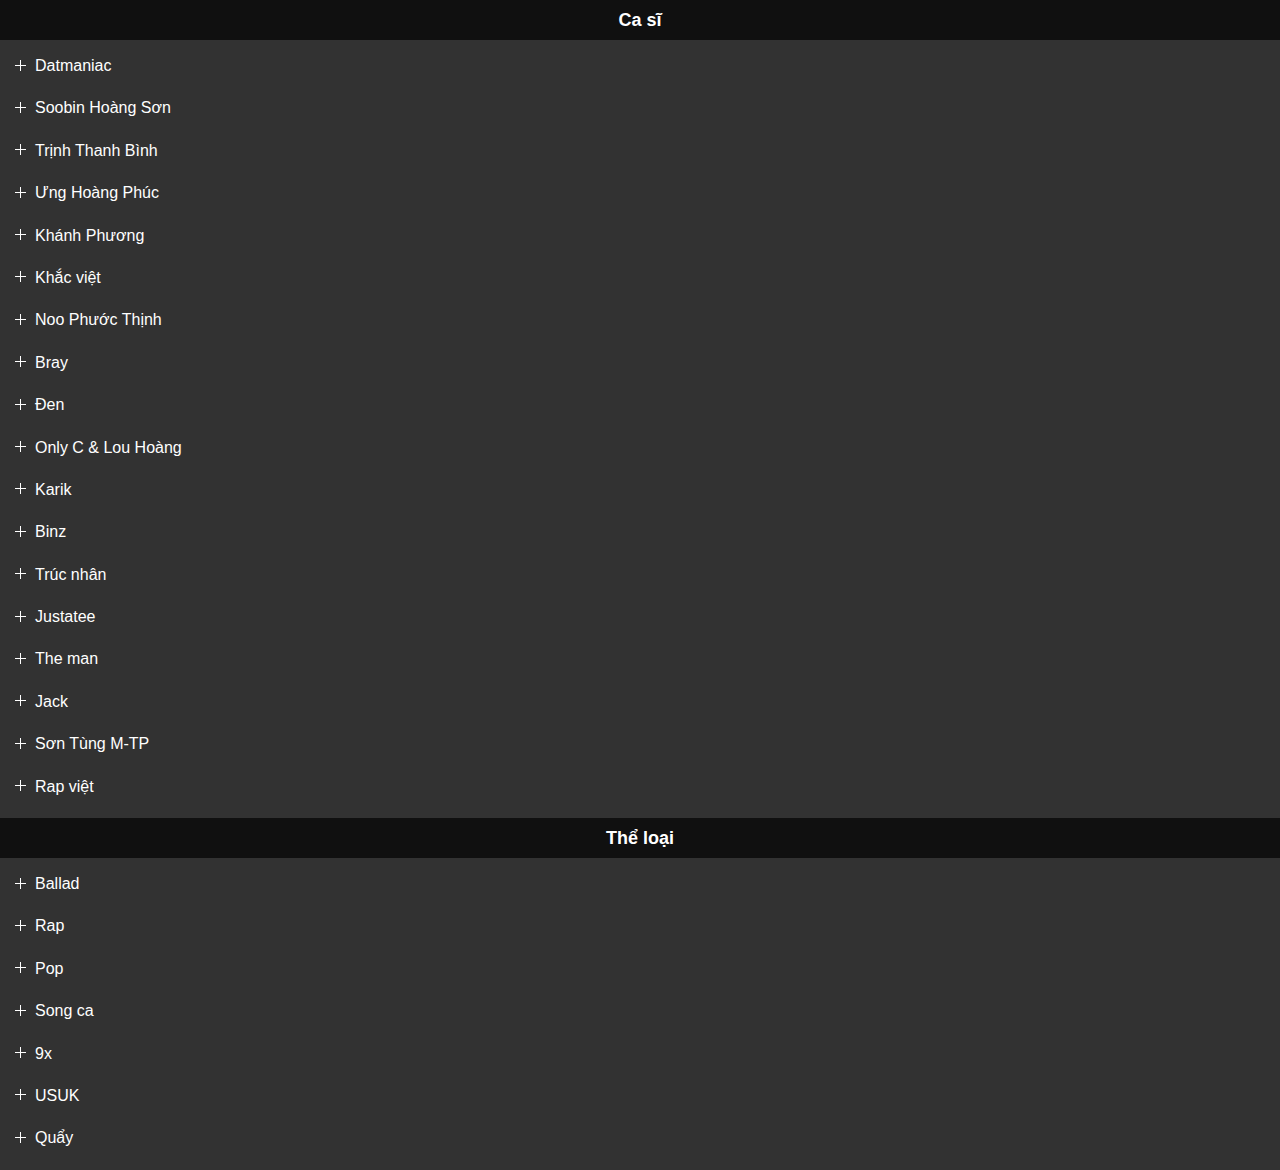
<file: WebKaraoke/index.html>
<!DOCTYPE html>
<html lang="en">
<head>
    <link type="text/css" rel="stylesheet"
        href="style.css"/>
    <script src="https://code.jquery.com/jquery-3.6.0.min.js"
        integrity="sha256-/xUj+3OJU5yExlq6GSYGSHk7tPXikynS7ogEvDej/m4=" crossorigin="anonymous"></script>
    <script src="index.js"
            type="text/javascript"></script>
    <meta charset="UTF-8">
    <meta http-equiv="X-UA-Compatible" content="IE=edge">
    <meta name="viewport" content="width=device-width, initial-scale=1.0">
    <title>Karaoke</title>
</head>
<body>
    <section>
        <h1 class="title">Ca sĩ</h1>

        <!-- Đạt maniac -->
        <div class="region">
            <h2 class="title-region">Datmaniac</h2>
            <ul class="listing">
                <li>
                    <h3>Đến bao giờ</h3>
                    <p class="lyrics">Mưa vào buổi trưa <br>
                    Rơi trên máng xối <br>
                    Thằng bạn tôi hay "giao hàng", gói 100 đưa 50 thối <br>
                    Nắng chói như vàng khối, khi đi về trời càng tối <br>
                    Vô vàn thói đi xe ở thành phố này đều không theo làn lối <br>
                    Bên cái bàn, bữa tối ta thấy mình đang đói<br>
                    Nhưng khi đi ngủ, không bao giờ quên là : mang gối<br>
                    Hàng xóm cứ sang nói những lời quan tâm như gian dối<br>
                    Nó phản đối và nói cuộc đời này là" chai nước chỉ toàn khói"<br>
                    Nhưng mày thấy đúng không hả, Chỉ cần xiết vào!<br>
                    Cuộc đời này sẽ đẹp hơn biết bao như nhặt được những cây viết màu<br>
                    Cúp ngay từ tiết đầu thấy nó chạy ngang liếc chào<br>
                    - Anh em chỉ muốn đủ sống chứ không cần thiết dầu.<br>
                    (Bà chủ quán đang chiết - vào can) (bên cạnh từng ít dầu)<br>
                    - Tại sao khuông mặt thằng bạn, như không bao giờ nó biết sầu<br>
                    (Mỗi cách sống - trong từng cuộc đời) (chỉ một sẽ chọn)<br>
                    "Đừng la như tụi con gái, khi thấy tóc mình chẻ ngọn"<br>
                    Yo..<br>
                    <br>
                    [Chorus] Cá Hồi Hoang<br>
                    Đợi chờ đến bao giờ...đến bao giờ hình bóng ấy lu mờ<br>
                    Lại tìm kiếm vô vọng sẽ ra sao có khi nào.....<br>
                    Nhắm mắt lại và ngày mới lại dài hơn<br>
                    Yo....<br>
                    <br>
                    [Verse2]<br>
                    Mọi người từ cuộc sống này bước ra<br>
                    Có người phía sau và đứng trước ta<br>
                    Người chạy thật nhanh người lướt qua<br>
                    Có bao giờ ta thấy trên phố và thướt tha<br>
                    Người khoác giàu sang trên từng nước da<br>
                    Quần áo thơm phức mùi nước hoa<br>
                    Đừng thôi mơ ước (hah)<br>
                    Phút bình yên cuộc sống và ta hát ca<br>
                    Nắng hắt vào ta và cắt vào da bằng một cái lạnh khi sang đông<br>
                    Mang trong người chiếc áo mẹ vừa đan xong<br>
                    Với một ly sữa nóng ngoài ban công<br>
                    Đêm nay ta không muốn về nhà, dọn dẹp tất cả và chỉnh áo<br>
                    Ta vứt vào đời sự lơ là, ta vứt vào nhạc sự tỉnh táo<br>
                    Ta đã (có bao giờ nằm mơ), thờ ơ với cuộc sống ngang dọc tất cả điều bị chi phối<br>
                    Và chỉ nói trong bài nhạc mình đang đọc thay cho miếng ăn mà khi đói<br>
                    Ôi!!!<br>
                    <br>
                    [Chorus]<br>
                    Đợi chờ đến bao giờ...đến bao giờ hình bóng ấy lu mờ<br>
                    Lại tìm kiếm vô vọng sẽ ra sao có khi nào.....<br>
                    Tựa lên quán bên đường<br>
                    Lúc tan tầm.... Cafe đậm<br>
                    Đợi chờ đến bao giờ<br>
                    Đến bao giờ<br>
                    Ta sẽ thôi mong chờ<br>
                    Nhắm mắt lại và ngày mới lại dài hơn<br>
                    <br>
                    [Verse3]<br>
                    (Oh)<br>
                    Nhìn ra không gian được dán băng keo đen<br>
                    Ta là những kẻ mang theo khăn, đeo khoen<br>
                    Là tâm ngôi sao sáng, là ngòi nổ đột ngột<br>
                    Là năm trời hạn hán, mưa không hề đổ một hột.<br>
                    Rồi người lạc lõng, đi tìm một hạt giống<br>
                    Cho cánh hạc phóng qua đồng và giúp bài nhạc sống<br>
                    Người lạc lõng với hạt giống nhưng nhặt rồi ươm lên bậc thềm,<br>
                    Trái Đất này Mặt Trời thương nên rất hiền<br>
                    Ngay hôm sau mọc chồi vươn trên đất mềm<br>
                    Nhưng em ơi khi có em cuộc sống sẽ vui hơn rất nhiều, hơn tất cả những buổi chiều<br>
                    Trên tất cả những chuỗi phiền, quên vất vã ở tuổi mà chỉ để mặc cả với túi tiền<br>
                    Và tới khi chân trời đuổi chạy đi đến cuối miền,<br>
                    Chiếm chiến trường, kiếm tiếng đàn<br>
                    Bình minh vừa hét người phải ta phải kiếm chuyến hàng :<br>
                    Tụi mày đi và tha về cho tao thêm mấy đồng tiền vàng!<br>
                    Để còn trông mối bán ,phân phối sang<br>
                    Đóng cước gói tháng, bán gói than<br>
                    Đối kháng với sói hoang<br>
                    Như tin tức phát sóng lúc tối qua thì đây là nơi tối, sáng với dối gian.<br>
                    Mấy con mèo nhắn mấy lời tới mấy ông chuyên lấy lông mấy con cừu, giết mấy con bò mấy con gà, mấy con cò già<br>
                    Qua mấy con đò, mấy con phà, mấy đứa nó chỉ còn là thức ăn từ khi bước vào trong lò làm<br>
                    Và mấy con mèo ,như là em cho anh biết được thêm con đường này, con đường kia, đường đó<br>
                    Biết được khi trời khuya thường gió<br>
                    Biết được trong khu vườn có những cánh hoa nở dại<br>
                    Đó là khi nhắm mắt chấm sáng còn ở lại..</p>
                </li>
                <li>
                    <h3>Ngày nào</h3>
                    <p class="lyrics">
                        [Verse1]<br>
                        Có khoảnh khắc về đâu đó đã nhớ trong suốt vài năm<br>
                        Ổ gà, nắp cống, chỗ cấm thuốc và mắm ruốc xoài ngâm<br>
                        Tao biết dừng lại là thời gian thấm ướt tài năng<br>
                        Nhưng thôi bây giờ mày có thể cho tao nhắm trước vài trăm (không vậy?)<br>
                        Nổi lòng phải trắng đêm thức, ngày canh<br>
                        Nói thế này : gói thuốc lào bên từng ngụm khói nuốt vào<br>
                        Sau một giây, không còn chứa bất kì cái nhói buốt nào<br>
                        Giúp tao tỉnh táo chờ đến khi mùa Thu ra hoa<br>
                        Khi mà ghi bàn như Subasa, ghi bàn như Rukawa<br>
                        Và tao có một thanh kiếm như là Inuyasha<br>
                        Mua dừa nước, những lần học thua cả lớp<br>
                        Cày game “đua top”, cầm tiền đi mua trả góp.<br>
                        <br>
                        Ngày nào mình cùng ngồi đây và hát mấy câu<br>
                        (Cheers!)<br>
                        <br>
                        [Chorus]<br>
                        Ngày nào lòng lại muốn, lại cồn cào<br>
                        Muốn được rong chơi như trẻ thơ chờ mùa hè tới<br>
                        <br>
                        [Verse2]<br>
                        <br>
                        Ấy thế rồi tôi có đứa cháu đang chạy đi lấy ghế ngồi<br>
                        Thế giới này cho ta say như một người bên chai rượu đế với mồi<br>
                        Có buổi chiều, chỉ là màu nắng vàng thoáng qua<br>
                        Từ phía sau, ở bên trong cửa hàng bán hoa<br>
                        Từ khi nào mình chỉ thích đi hàng quán xa<br>
                        Mà đáng ra nên đi sớm hơn những ngày đầu tháng 3<br>
                        Thằng bạn mình nói :"Tao là những gì ngày ấy mày thấy"<br>
                        Trong văn phòng mình chỉ ước cái bàn đầy giấy này cháy<br>
                        Nhớ ông thầy đó, cô giáo lớp này lấy thầy ấy<br>
                        Mình không thể nào mất những khoảnh khắc ngày ấy.. Vậy đấy !<br>
                        <br>
                        Theo những đứa bạn ngày đó tập Bboy<br>
                        “Thôi, không học thêm toán !”<br>
                        Mang sách tập, vác cặp đi coi<br>
                        Và mơ ước ngày trước đầy tiếng thước gãy<br>
                        Như một tiếng trước đây<br>
                        Như là tiếng nước chảy, tiếng bước nhảy<br>
                        Không thể nào biến mất mãi.<br>
                        <br>
                        [Verse 3]<br>
                        <br>
                        Đưa thành phố này vượt thời gian mặt đường sẽ trải mượt láng<br>
                        Xây bục cao cho anh em ngày nào cũng mãi trượt ván<br>
                        Hàng bán hàng tháng đến cái quán cũng phải được bán<br>
                        Nếu chán..cho cả chục cái giải một tháng<br>
                        Sài Gòn vạch chắn đỏ trắng của những ngõ vắng và nắng hè<br>
                        Nơi lắng nghe những chiếc xe bỏ gắn cả thắng, dè<br>
                        Chúng ta đã có những ngày tháng hát, luyện thanh<br>
                        Đôi khi như việc sáng tác truyện tranh<br>
                        <br>
                        Khi ngày thật nóng và khi đồng lương cũng không<br>
                        Rồi tìm thấy được mình như là tìm xương khủng long<br>
                        Rong chơi vài bữa trà sữa<br>
                        Không muốn về chà rửa nhà cửa<br>
                        Đổi hết tất cả cho bầu trời xanh ngày sao<br>
                        Một tô cơm đầy đồ ăn, một tô canh đầy rau<br>
                        Và tôi nghe nói Mẹ tôi<br>
                        Bà mong muốn treo lên vì sao le lói, lẻ loi<br>
                        Những lời Mẹ nói Mẹ ơi… Ngày nào…<br>
                    </p>
                </li>
                <li>
                    <h3>Mấy con mèo</h3>
                    <p class="lyrics">Như là đã chứng kiến tất cả một đời sống hối hả -nhà tôi gần phố<br>
                    Trong một lần đó, do là may mắn cho tôi tìm được người bạn đồng hành<br>
                    Dù mong manh nhưng cả hai lột tả cùng một tầng số,<br>
                    Đô thị vô vị là mảng bám mà vòm họng tồn đọng<br>
                    Và ta đi xuyên qua nó với một tâm hồn rỗng<br>
                    Đủ để mãn nguyện cho ta xin chào và đặt một niềm tin vào<br>
                    Không thần linh nào muốn ta hoàn hảo bằng cách cho vào đời một cái máy in màu.<br>
                    Thứ duy nhất để ngăn cách con người chính là ngôn ngữ (oh)<br>
                    Binh pháp giao tranh là của Tôn Tử<br>
                    Nơi tôi nằm xuống sẽ làm đường về làng cho cô thôn nữ<br>
                    Nơi tôi nằm xuống sẽ là cây sẽ là giấy và sẽ là một nấm mồ mà tôi chôn chữ.<br>
                    Xác con xin bón cho cái cây phượng sân trường<br>
                    Mang nước, xẻng, cuốc mượn dân thường<br>
                    Sau công việc tay chân, lưng tựa chân tường.<br>
                    Tôi chạm vào thứ cho là dơ bẩn nhất: cứt<br>
                    Thả nó vào đời thì lòng vẫn bứt rứt<br>
                    Người ta đạp lên nó với hình thù của bàn chân, có lúc thì tròn lúc thì vuông<br>
                    Nên ta yêu mái nhà, yêu mấy con mèo, yêu ổ bánh mì luôn!<br>
                    Mấy con mèo tụi nó ngước mắt nhìn mỗi khi mà nghe thấy trong phòng khua chén dĩa<br>
                    Mai tao bán lời này đi với cái giá nào bây giờ khi mà giàn phát nhạc của người mua kén đĩa?<br>
                    Trong cuộc đời này,con chỉ là đứa chưa từng nghe lời thầy<br>
                    Cuộc đời này con là đứa sau cùng của một đống đổ nát, từ chỗ này sang chỗ khác<br>
                    Là niềm đau người ta đang phổ nhạc<br>
                    Và là niềm tin tận sâu trong lũ bạn<br>
                    Thương miền Trung, mong lũ cạn<br>
                    Thương vùng quê tôi năm nào phủ đạn<br>
                    Có những cái đẹp cho dù bán ta ko thể nào mua được hết đó sẽ là mù quáng.<br>
                    Không ai là chủ, không bị sở hữu đó chính là hoa<br>
                    Hoa và ta luôn chung một bản hoà ca<br>
                    Hoa đã có từ lâu trên cung đàn, phím, bút<br>
                    Hoa vươn nhánh ra trong công trình kiến trúc<br>
                    Khối kim tự tháp nằm trên một hình cầu<br>
                    Trong khối hình cầu có chứa đựng những chiều sâu<br>
                    Không nơi nương náu nên gửi cho đại dương giấu<br>
                    Tránh xa nơi đất liền tanh tươi, vươn máu<br>
                    Để khi mắt gần mờ, tai dần kém<br>
                    Không thể ghi bàn chỉ trong 1 lần ném.<br>
                    Dòng thời gian nào giúp cho tôi về được với tụi nhỏ<br>
                    Nơi chúng nó vui đùa bên bụi cỏ<br>
                    Quá nhiều địa điểm đã được phóng tên lửa<br>
                    Sao ông không về nhà? Con mèo ngóng bên cửa<br>
                    Còn đường cống, còn cả đống nên sửa<br>
                    Sao ông không về nhà trước khi nhanh chóng quên nữa<br>
                    (Oh)<br>
                    Nhìn ra không gian được dán băng keo đen<br>
                    Ta là những kẻ mang theo khăn, đeo khoen<br>
                    Là tâm ngôi sao sáng, là ngòi nổ đột ngột<br>
                    Là năm trời hạn hán, mưa không hề đổ một hột.<br>
                    Rồi người lạc lõng, đi tìm một hạt giống<br>
                    Cho cánh hạc phóng qua đồng và giúp bài nhạc sống<br>
                    Người lạc lõng với hạt giống nhưng nhặt rồi ươm lên bậc thềm,<br>
                    Trái Đất này Mặt Trời thương nên rất hiền<br>
                    Ngay hôm sau mọc chồi vươn trên đất mềm<br>
                    Nhưng em ơi khi có em cuộc sống sẽ vui hơn rất nhiều, hơn tất cả những buổi chiều<br>
                    Trên tất cả những chuỗi phiền, quên vất vã ở tuổi mà chỉ để mặc cả với túi tiền<br>
                    Và tới khi chân trời đuổi chạy đi đến cuối miền,<br>
                    Chiếm chiến trường, kiếm tiếng đàn<br>
                    Bình minh vừa hét người phải ta phải kiếm chuyến hàng:<br>
                    _Tụi mày đi và tha về cho tao thêm mấy đồng tiền vàng!<br>
                    Để còn trông mối bán, phân phối sang<br>
                    Đóng cước gói tháng, bán gói than<br>
                    Đối kháng với sói hoang<br>
                    Như tin tức tức phát sóng lúc tối qua thì đây là nơi tối, sáng với dối gian.<br>
                    Mấy con mèo nhắn mấy lời tới mấy ông chuyên lấy lông mấy con cừu, giết mấy con bò mấy con gà, mấy con cò già<br>
                    Qua mấy con đò, mấy con phà, mấy đứa nó chỉ còn là thức ăn từ khi bước vào trong lò làm<br>
                    Và mấy con mèo, như là em / cho anh biết được thêm / con đường này, con đường kia, đường đó<br>
                    Biết được khi trời khuya thường gió<br>
                    Biết được trong khu vườn có những cánh hoa nở dại<br>
                    Đó là khi nhắm mắt chấm sáng còn ở lại<br>
                    Như là cái cách thầy vẫn dạy mặc dù ngày đầu con đi sai lớp<br>
                    Như cái cách StanLee đã lấy đi đôi mắt từ con người trên cơ thể này của Cyclop.<br>
                    Tro cốt con xin được nén thành viên phấn<br>
                    Dùng màu trắng đó để vẽ nên thiên thần<br>
                    Sau cuối ngày về ôm lấy mình trong gương<br>
                    Đó là người gần nhất ta trông thấy mà không thương.<br>
                    Đất bám như chất xám, được khai thác cho bài nhạc hay và hiệu quả<br>
                    Tình cờ ta như không bao giờ vay mà chịu trả,<br>
                    Ta được dạy để biết đây là điệu nhảy mà khi còn bé con đã giết côn trùng<br>
                    Những bài học sắc máu mà con chỉ biết tôn sùng.<br>
                    Ngoài đường đổ dồn những á́nh nhìn<br>
                    Vài người sợ người ta sẽ đánh mình<br>
                    Xin mặt trời mang cực tím lên cực điểm<br>
                    Con chấp nhận mất mát cho bài học thực tiễn,<br>
                    Và mẹ ơi con người không xấu xa<br>
                    Họ phải quan tâm những điều để giấu ta<br>
                    Họ phải săn, nuôi, giết thịt rồi nấu ra<br>
                    Họ chỉ đơn giản như con và Joka</p>
                </li>
            </ul>
        </div>

        <!-- Soobin -->
        <div class="region">
            <h2 class="title-region">Soobin Hoàng Sơn</h2>
            <ul class="listing">
                <li>
                    <h3>Ngày mai em đi</h3>
                    <p class="lyrics"></p>
                </li>
                <li>
                    <h3>Phía sau một cô gái</h3>
                    <p class="lyrics"></p>
                </li>
                <li>
                    <h3>Anh đã quen với cô đơn</h3>
                    <p class="lyrics"></p>
                </li>
                <li>
                    <h3>Xin đừng lặng im</h3>
                    <p class="lyrics"></p>
                </li>
                <li>
                    <h3>Và thế là hết</h3>
                    <p class="lyrics"></p>
                </li>
                <li>
                    <h3>Đi để trở về</h3>
                    <p class="lyrics"></p>
                </li>
            </ul>
        </div>

        <!-- Trịnh Thanh Bình -->
        <div class="region">
            <h2 class="title-region">Trịnh Thanh Bình</h2>
            <ul class="listing">
                <li>
                    <h3>Khác biệt to lớn</h3>
                    <p class="lyrics"></p>
                </li>
                <li>
                    <h3>Người ấy</h3>
                    <p class="lyrics"></p>
                </li>
                <li>
                    <h3>Đã biết sẽ có ngày hôm qua</h3>
                    <p class="lyrics"></p>
                </li>
                <li>
                    <h3>Vỡ tan</h3>
                    <p class="lyrics"></p>
                </li>
                <li>
                    <h3>Tâm sự tuổi 30</h3>
                    <p class="lyrics"></p>
                </li>
            </ul>
        </div>

        <!-- Ưng Hoàng Phúc -->
        <div class="region">
            <h2 class="title-region">Ưng Hoàng Phúc</h2>
            <ul class="listing">
                <li>
                    <h3>Thà một lần đau ++</h3>
                    <p class="lyrics"></p>
                </li>
                <li>
                    <h3>Đến sau ++</h3>
                    <p class="lyrics"></p>
                </li>
                <li>
                    <h3>Vì một người ra đi</h3>
                    <p class="lyrics"></p>
                </li>
                <li>
                    <h3>Buồn</h3>
                    <p class="lyrics"></p>
                </li>
                <li>
                    <h3>Tôi đi tìm tôi</h3>
                    <p class="lyrics"></p>
                </li>
                <li>
                    <h3>Tại sao</h3>
                    <p class="lyrics"></p>
                </li>
                <li>
                    <h3>Anh chỉ biết câm nín nghe tiếng em khóc</h3>
                    <p class="lyrics"></p>
                </li>
                <li>
                    <h3>Thà rằng như thế</h3>
                    <p class="lyrics"></p>
                </li>
                <li>
                    <h3>Người ta nói</h3>
                    <p class="lyrics"></p>
                </li>
                <li>
                    <h3>Cắn rứt</h3>
                    <p class="lyrics"></p>
                </li>
                <li>
                    <h3>Vầng trăng cô đơn</h3>
                    <p class="lyrics"></p>
                </li>
                <li>
                    <h3>Đến sau</h3>
                    <p class="lyrics"></p>
                </li>
                <li>
                    <h3>Tôi không tin</h3>
                    <p class="lyrics"></p>
                </li>
                <li>
                    <h3>Vì sao trong lòng tôi</h3>
                    <p class="lyrics"></p>
                </li>
                <li>
                    <h3>Không cần phải hứa đâu em</h3>
                    <p class="lyrics"></p>
                </li>
                <li>
                    <h3>Hứa thật nhiều thất hứa thì cũng thật nhiều</h3>
                    <p class="lyrics"></p>
                </li>
                <li>
                    <h3>Anh không muốn bát công với em</h3>
                    <p class="lyrics"></p>
                </li>
                <li>
                    <h3>Tôi đâu muốn khóc</h3>
                    <p class="lyrics"></p>
                </li>
            </ul>
        </div>
        
        <!-- Khánh Phương  -->
        <div class="region">
            <h2 class="title-region">Khánh Phương</h2>
            <ul class="listing">
                <li>
                    <h3>Chiếc khăn gió ấm</h3>
                    <p class="lyrics"></p>
                </li>
                <li>
                    <h3>Mưa thuỷ tinh</h3>
                    <p class="lyrics"></p>
                </li>
                <li>
                    <h3>Xin lỗi em yêu</h3>
                    <p class="lyrics"></p>
                </li>
                <li>
                    <h3>Tựa vào vai anh</h3>
                    <p class="lyrics"></p>
                </li>
                <li>
                    <h3>Hình bóng của mây</h3>
                    <p class="lyrics"></p>
                </li>
                <li>
                    <h3>Từ biệt nhau đi</h3>
                    <p class="lyrics"></p>
                </li>
            </ul>
        </div>
        
        <!-- Khắc việt -->
        <div class="region">
            <h2 class="title-region">Khắc việt</h2>
            <ul class="listing">
                <li>
                    <h3>Như vậy nhé</h3>
                    <p class="lyrics"></p>
                </li>
                <li>
                    <h3>Chạy về nơi phía anh</h3>
                    <p class="lyrics"></p>
                </li>
                <li>
                    <h3>Suy nghĩ trong anh</h3>
                    <p class="lyrics"></p>
                </li>
                <li>
                    <h3>Chỉ anh hiểu em</h3>
                    <p class="lyrics"></p>
                </li>
                <li>
                    <h3>Yêu lại từ đầu</h3>
                    <p class="lyrics"></p>
                </li>

            </ul>
        </div>

        <!-- Noo Phước Thịnh -->
        <div class="region">
            <h2 class="title-region">Noo Phước Thịnh</h2>
            <ul class="listing">
                <li>
                    <h3>Chờ ngày mưa tan</h3>
                    <p class="lyrics"></p>
                </li>
                <li>
                    <h3>Gạt đi nước mắt</h3>
                    <p class="lyrics"></p>
                </li>
                <li>
                    <h3>Mãi mãi bên nhau</h3>
                    <p class="lyrics"></p>
                </li>
                <li>
                    <h3>Mất em</h3>
                    <p class="lyrics"></p>
                </li>
                <li>
                    <h3>Stand by me</h3>
                    <p class="lyrics"></p>
                </li>
                <li>
                    <h3>Thương em là điều anh không thể người</h3>
                    <p class="lyrics"></p>
                </li>
                <li>
                    <h3>Những kẻ mộng mơ</h3>
                    <p class="lyrics"></p>
                </li>
            </ul>
        </div>
        
        <!-- Bray -->
        <div class="region">
            <h2 class="title-region">Bray</h2>
            <ul class="listing">
                <li>
                    <h3>Exs hate me</h3>
                    <p class="lyrics"></p>
                </li>
                <li>
                    <h3>Do for love</h3>
                    <p class="lyrics"></p>
                </li>
                <li>
                    <h3>Xin đừng nhấc máy</h3>
                    <p class="lyrics"></p>
                </li>
                <li>
                    <h3>Phép màu</h3>
                    <p class="lyrics"></p>
                </li>
                <li>
                    <h3>Xin đừng đổ lỗi cho bọn trẻ</h3>
                    <p class="lyrics"></p>
                </li>
                <li>
                    <h3>Cao ốc 20</h3>
                    <p class="lyrics"></p>
                </li>
                <li>
                    <h3>Con gái rượu</h3>
                    <p class="lyrics"></p>
                </li>
                <li>
                    <h3>Ba da bum</h3>
                    <p class="lyrics"></p>
                </li>
                <li>
                    <h3>Hoàn hảo</h3>
                    <p class="lyrics"></p>
                </li>
                <li>
                    <h3>Thương nhiều hơn nói</h3>
                    <p class="lyrics"></p>
                </li>
                <li>
                    <h3>Cao ốc 20</h3>
                    <p class="lyrics"></p>
                </li>
                <li>
                    <h3>Xin</h3>
                    <p class="lyrics"></p>
                </li>
                <li>
                    <h3>Thất đức</h3>
                    <p class="lyrics"></p>
                </li>
            </ul>
        </div>
        
        <!-- Đen -->
        <div class="region">
            <h2 class="title-region">Đen</h2>
            <ul class="listing">
                <li>
                    <h3>Mười năm</h3>
                    <p class="lyrics"></p>
                </li>
                <li>
                    <h3>Ta cứ đi cùng nhau</h3>
                    <p class="lyrics"></p>
                </li>
                <li>
                    <h3>Đưa nhau đi trốn</h3>
                    <p class="lyrics"></p>
                </li>
                <li>
                    <h3>Cô gái bàn bên</h3>
                    <p class="lyrics"></p>
                </li>
                <li>
                    <h3>Đi theo bóng mặt trời</h3>
                    <p class="lyrics"></p>
                </li>
                <li>
                    <h3>Đi về nhà</h3>
                    <p class="lyrics"></p>
                </li>
            </ul>
        </div>

        <!-- Only C & Lou Hoàng -->
        <div class="region">
            <h2 class="title-region">Only C & Lou Hoàng</h2>
            <ul class="listing">
                <li>
                    <h3>Đếm ngày xa em</h3>
                    <p class="lyrics"></p>
                </li>
                <li>
                    <h3>Giá như anh lặng im</h3>
                    <p class="lyrics"></p>
                </li>
                <li>
                    <h3>Mình là gì của nhau</h3>
                    <p class="lyrics"></p>
                </li>
                <li>
                    <h3>Yêu là tha thu</h3>
                    <p class="lyrics"></p>
                </li>
                <li>
                    <h3>Yêu đi đừng sợ</h3>
                    <p class="lyrics"></p>
                </li>
                <li>
                    <h3>Yêu đơn phương</h3>
                    <p class="lyrics"></p>
                </li>
                <li>
                    <h3>Cảm giác lúc ấy sẽ ra sao</h3>
                    <p class="lyrics"></p>
                </li>
                <li>
                    <h3>Là bạn không thể yêu</h3>
                    <p class="lyrics"></p>
                </li>
            </ul>
        </div>

        <!-- Karik -->
        <div class="region">
            <h2 class="title-region">Karik</h2>
            <ul class="listing">
                <li>
                    <h3>Khu tao sống</h3>
                    <p class="lyrics"></p>
                </li>
                <li>
                    <h3>Hai thế giới</h3>
                    <p class="lyrics"></p>
                </li>
                <li>
                    <h3>Anh không đòi quà</h3>
                    <p class="lyrics"></p>
                </li>
                <li>
                    <h3>Từng là tất cả</h3>
                    <p class="lyrics"></p>
                </li>
                <li>
                    <h3>Yêu em quá đi</h3>
                    <p class="lyrics"></p>
                </li>
                <li>
                    <h3>Người lạ ơi</h3>
                    <p class="lyrics"></p>
                </li>
                <li>
                    <h3>Thương</h3>
                    <p class="lyrics"></p>
                </li>
                <li>
                    <h3>Cạn cả nước mắt</h3>
                    <p class="lyrics"></p>
                </li>
                <li>
                    <h3>Yêu đơn phương</h3>
                    <p class="lyrics"></p>
                </li>
                <li>
                    <h3>Anh là của em</h3>
                    <p class="lyrics"></p>
                </li>
            </ul>
        </div>

        <!-- Binz -->
        <div class="region">
            <h2 class="title-region">Binz</h2>
            <ul class="listing">
                <li>
                    <h3>Như ngày đó</h3>
                    <p class="lyrics"></p>
                </li>
                <li>
                    <h3>Rời xa</h3>
                    <p class="lyrics"></p>
                </li>
                <li>
                    <h3>Tình nhân ơi</h3>
                    <p class="lyrics"></p>
                </li>
                <li>
                    <h3>Nguyên team đi vào hết</h3>
                    <p class="lyrics"></p>
                </li>
                <li>
                    <h3>Gene</h3>
                    <p class="lyrics"></p>
                </li>
                <li>
                    <h3>Cho mình em</h3>
                    <p class="lyrics"></p>
                </li>
                <li>
                    <h3>OK</h3>
                    <p class="lyrics"></p>
                </li>
                <li>
                    <h3>They said</h3>
                    <p class="lyrics"></p>
                </li>
                <li>
                    <h3>Buâng khuâng</h3>
                    <p class="lyrics"></p>
                </li>
                <li>
                    <h3>Cơn mưa cuối</h3>
                    <p class="lyrics"></p>
                </li>
                <li>
                    <h3>Crying over you</h3>
                    <p class="lyrics"></p>
                </li>
            </ul>
        </div>

        <!-- Trúc nhân -->
        <div class="region">
            <h2 class="title-region">Trúc nhân</h2>
            <ul class="listing">
                <li>
                    <h3>Có không giữ mất đừng tìm</h3>
                    <p class="lyrics"></p>
                </li>
                <li>
                    <h3>Sáng mắt chưa</h3>
                    <p class="lyrics"></p>
                </li>
                <li>
                    <h3>Lớn rồi còn khóc nhè</h3>
                    <p class="lyrics"></p>
                </li>
                <li>
                    <h3>Bốn chữ lắm</h3>
                    <p class="lyrics"></p>
                </li>
            </ul>
        </div>

        <!-- Justatee -->
        <div class="region">
            <h2 class="title-region">Justatee</h2>
            <ul class="listing">
                <li>
                    <h3>Đã lỡ yêu em nhiều</h3>
                    <p class="lyrics"></p>
                </li>
                <li>
                    <h3>Thằng điên</h3>
                    <p class="lyrics"></p>
                </li>
                <li>
                    <h3>2AM</h3>
                    <p class="lyrics"></p>
                </li>
                <li>
                    <h3>Cơn mưa cuối</h3>
                    <p class="lyrics"></p>
                </li>
                <li>
                    <h3>Crying over you</h3>
                    <p class="lyrics"></p>
                </li>
                <li>
                    <h3>Bâng khuâng</h3>
                    <p class="lyrics"></p>
                </li>
                <li>
                    <h3>Yêu 5</h3>
                    <p class="lyrics"></p>
                </li>
                <li>
                    <h3>Yêu 4</h3>
                    <p class="lyrics"></p>
                </li>
                <li>
                    <h3>She neva knows</h3>
                    <p class="lyrics"></p>
                </li>
                <li>
                    <h3>Imma heart breaker</h3>
                    <p class="lyrics"></p>
                </li>
            </ul>
        </div>

        <!-- The man -->
        <div class="region">
            <h2 class="title-region">The man</h2>
            <ul class="listing">
                <li>
                    <h3>Nếu là anh</h3>
                    <p class="lyrics"></p>
                </li>
                <li>
                    <h3>Chia tay không lý do</h3>
                    <p class="lyrics"></p>
                </li>
                <li>
                    <h3>Gọi tên em trong đêm</h3>
                    <p class="lyrics"></p>
                </li>
                <li>
                    <h3>Ngọt ngào và đắng cay</h3>
                    <p class="lyrics"></p>
                </li>
                <li>
                    <h3>Hiện tại và quá khứ</h3>
                    <p class="lyrics"></p>
                </li>
                <li>
                    <h3>Chờ em trong đêm</h3>
                    <p class="lyrics"></p>
                </li>
                <li>
                    <h3>Chính là anh</h3>
                    <p class="lyrics"></p>
                </li>
                <li>
                    <h3>Anh nhớ mùa đông ấy</h3>
                    <p class="lyrics"></p>
                </li>
                <li>
                    <h3>Hãy để anh yêu em lần nữa</h3>
                    <p class="lyrics"></p>
                </li>
            </ul>
        </div>

        <!-- JACK -->
        <div class="region">
            <h2 class="title-region">Jack</h2>
            <ul class="listing">
                <li>
                    <h3>Bạc phận</h3>
                    <p class="lyrics"></p>
                </li>
                <li>
                    <h3>Sóng gió</h3>
                    <p class="lyrics"></p>
                </li>
                <li>
                    <h3>Về bên anh</h3>
                    <p class="lyrics"></p>
                </li>
                <li>
                    <h3>Hoa hải đường</h3>
                    <p class="lyrics"></p>
                </li>
                <li>
                    <h3>Sao em vô tình</h3>
                    <p class="lyrics"></p>
                </li>
                <li>
                    <h3>Đom đóm</h3>
                    <p class="lyrics"></p>
                </li>
            </ul>
        </div>

        <!-- Sơn Tùng M-TP -->
        <div class="region">
            <h2 class="title-region">Sơn Tùng M-TP</h2>
            <ul class="listing">
                <li>
                    <h3>Chúng ta của hiện tại</h3>
                    <p class="lyrics"></p>
                </li>
                <li>
                    <h3>Muộn rồi mà sao còn</h3>
                    <p class="lyrics"></p>
                </li>
                <li>
                    <h3>Hãy trao cho anh</h3>
                    <p class="lyrics"></p>
                </li>
                <li>
                    <h3>Nơi này có anh</h3>
                    <p class="lyrics"></p>
                </li>
                <li>
                    <h3>Buông đôi tay nhau ra</h3>
                    <p class="lyrics"></p>
                </li>
                <li>
                    <h3>Chúng ta không thuộc về nhau</h3>
                    <p class="lyrics"></p>
                </li>
                <li>
                    <h3>Lạc trôi</h3>
                    <p class="lyrics"></p>
                </li>
                <li>
                    <h3>Nắng ấm xa dần</h3>
                    <p class="lyrics"></p>
                </li>
                <li>
                    <h3>Chắc ai đó sẽ về</h3>
                    <p class="lyrics"></p>
                </li>
                <li>
                    <h3>Remember me</h3>
                    <p class="lyrics"></p>
                </li>
                <li>
                    <h3>Âm thầm bên em</h3>
                    <p class="lyrics"></p>
                </li>
                <li>
                    <h3>Không phải dạng vừa đâu</h3>
                    <p class="lyrics"></p>
                </li>
                <li>
                    <h3>Em của ngày hôm qua</h3>
                    <p class="lyrics"></p>
                </li>
                <li>
                    <h3>Nắng ấm xa dần</h3>
                    <p class="lyrics"></p>
                </li>
                <li>
                    <h3>Cơn mưa ngang qua</h3>
                    <p class="lyrics"></p>
                </li>
                <li>
                    <h3>Khuôn mặt đáng thương</h3>
                    <p class="lyrics"></p>
                </li>
                <li>
                    <h3>Thái Bình mồ hôi rơi</h3>
                    <p class="lyrics"></p>
                </li>
            </ul>
        </div>

        <!-- Rap việt -->
        <div class="region">
            <h2 class="title-region">Rap việt</h2>
            <ul class="listing">
                <li>
                    <h3>Cảm nhận</h3>
                    <p class="lyrics"></p>
                </li>
                <li>
                    <h3>Ngọn nến trước gió</h3>
                    <p class="lyrics"></p>
                </li>
                <li>
                    <h3>101520</h3>
                    <p class="lyrics"></p>
                </li>
                <li>
                    <h3>Nghe nói</h3>
                    <p class="lyrics"></p>
                </li>
                <li>
                    <h3>Vì em so đẹp</h3>
                    <p class="lyrics"></p>
                </li>
                <li>
                    <h3>Đôi mắt</h3>
                    <p class="lyrics"></p>
                </li>
                <li>
                    <h3>Va vào giai điệu này</h3>
                    <p class="lyrics"></p>
                </li>
            </ul>
        </div>
        
    </section>
    
    <section>
        <h1 class="title">Thể loại</h1>

        <!-- Ballad -->
        <div class="region">
            <h2 class="title-region">Ballad</h2>
            <ul class="listing">
                <li>
                    <h3>Bao tiền một mớ bình yên</h3>
                    <p class="lyrics"></p>
                </li>
                <li>
                    <h3>Tận cùng nỗi nhớ</h3>
                    <p class="lyrics"></p>
                </li>
                <li>
                    <h3>Tình đơn phương</h3>
                    <p class="lyrics"></p>
                </li>
                <li>
                    <h3>Mưa trên cuộc tình</h3>
                    <p class="lyrics"></p>
                </li>
                <li>
                    <h3>Chiều nay không có mưa bay</h3>
                    <p class="lyrics"></p>
                </li>
                <li>
                    <h3>Bông hoa đẹp nhất</h3>
                    <p class="lyrics"></p>
                </li>
                <li>
                    <h3>Nàng thơ</h3>
                    <p class="lyrics"></p>
                </li>
                <li>
                    <h3>Cũng đành thôi</h3>
                    <p class="lyrics"></p>
                </li>
                <li>
                    <h3>Đàn chim di cư</h3>
                    <p class="lyrics"></p>
                </li>
                <li>
                    <h3>Tháng 4 là lời nói dối của anh</h3>
                    <p class="lyrics"></p>
                </li>
                <li>
                    <h3>Dòng thời gian</h3>
                    <p class="lyrics"></p>
                </li>
                <li>
                    <h3>Chiều hôm ấy</h3>
                    <p class="lyrics"></p>
                </li>
                <li>
                    <h3>Chạm đáy nỗi đau</h3>
                    <p class="lyrics"></p>
                </li>
                <li>
                    <h3>Yêu như ngày yêu cuối</h3>
                    <p class="lyrics"></p>
                </li>
                <li>
                    <h3>Tan biến</h3>
                    <p class="lyrics"></p>
                </li>
                <li>
                    <h3>Đừng quên tên anh</h3>
                    <p class="lyrics"></p>
                </li>
                <li>
                    <h3>Ánh sao và bầu trời</h3>
                    <p class="lyrics"></p>
                </li>
                <li>
                    <h3>Yêu đơn phương là gì</h3>
                    <p class="lyrics"></p>
                </li>
                <li>
                    <h3>Ba kể con nghe</h3>
                    <p class="lyrics"></p>
                </li>
                <li>
                    <h3>Kẻ điên tin vào tình yêu</h3>
                    <p class="lyrics"></p>
                </li>
                <li>
                    <h3>Từ đâu mà ra</h3>
                    <p class="lyrics"></p>
                </li>
                <li>
                    <h3>Từ em mà ra</h3>
                    <p class="lyrics"></p>
                </li>
                <li>
                    <h3>Lời nói điêu trên đầu môi</h3>
                    <p class="lyrics"></p>
                </li>
                <li>
                    <h3>Mình xa mình yêu</h3>
                    <p class="lyrics"></p>
                </li>
            </ul>
        </div>

        <!-- Rap -->
        <div class="region">
            <h2 class="title-region">Rap</h2>
            <ul class="listing">
                <li>
                    <h3>Ai chờ ai</h3>
                    <p class="lyrics"></p>
                </li>
                <li>
                    <h3>3107</h3>
                    <p class="lyrics"></p>
                </li>
                <li>
                    <h3>Lớp 13</h3>
                    <p class="lyrics">
                        Cảm thấy Bước vào lớp mười ba, này tao nhận đc nhiều lời phán xét<br>
                        Cả kỳ trước tao mất thời gian, đi ra khỏi trường và ngồi quán nét<br>
                        Mảng ký ức tệ nhất đời tao, ngồi trong cái giảng đường chưa đầy 8 mét<br>
                        Tao phải dành 4 năm nữa để mà gắn kết, với những cái món ăn những kẻ mà đáng ghét? (và TAGE!!!)<br>
                        <br>
                        Nhỏ thuốc mắt và quên gấp chăn, xỏ đôi tất cho nó êm gót chân<br>
                        Bỏ heo đất như mới lên lớp 5 mở tủ sắt lấy đôi air force one<br>
                        Chạy đường tắt trên con xe tróc sơn vở bài tập toàn là trang giấy trắng vì tao chỉ quan tâm mấy cái con váy ngắn, và tao<br>
                        tia thêm cả mấy em tóc xoăn (đấy là cách tao đi học,boy)<br>
                        Và tao mong một ngày tao trở thành dân cầm mic<br>
                        Chưa bao giờ có nhu cầu đến lớp ngồi tính đạo hàm với cả căn bậc hai<br>
                        Quên cả bút và thay vì làm bài tập, tao lại hàng ngày bật mấy cái kênh youtube<br>
                        Của Dre và Snoop để mà tăng lượt like,giờ chưa phải lúc để mày unsubscribe<br>
                        Ey lil bitch! Khi mày có truyền hình cáp mà xem phim<br>
                        Khi mày về nhà mà nằm điều hòa cả buổi chiều ngồi rap và phê bin<br>
                        Ra đường hóng mát bằng con xe dream<br>
                        Thì tao phải ngồi trong tiết nghe giảng, chờ cô viết lên bảng về<br>
                        (viết lên bảng) Triết học mác và lê nin<br>
                        Với-cái-đầu-toàn-vần thì tao vô cảm (yo) vào cái lúc cô giảng (ey)<br>
                        Mấy cái bài nâng cao đối với tao đơn giản (hơn) kiến thức cơ bản (ey)<br>
                        Những ngày ôn,thi mà chán chết, tao mở cửa lớp học mà đi ra<br>
                        Chọc bi a, mà đi vào quán nét, tao đi đá pes,hoặc là fifa<br>
                        Tao với cả một đám nhóc nhà quê cùng đi ăn phở rồi đá cốc cà phê<br>
                        Tắt đi cái nhạc Kpop mà nghe th rapper da trắng với mái tóc vàng hoe (Marshall bitch!)<br>
                        Cất bước nghênh ngang dáng điệu và tao đốt thuốc trên ban giám hiệu<br>
                        Từ khi tao bước vào lớp (lớp mấy?) từ khi tao bước vào lớp (13 này EY)<br>
                        Đùa thế thooiii, (wait) tao yêu cô giáo tao nhất này (hah?)<br>
                        Mấy con số hoa mắt khiến cho tao yêu môn toán cao cấp này (ah?)<br>
                        Làm vài cốc cà phê trong căng tin trường đẹp như quán starbucks này (hah?)<br>
                        Đây là lúc mà tao(the fuck) Đây là lúc mà tao (the fuck you lookin at)<br>
                        Tìm đồ dùng học tập, (what) bày bán qua Tiki<br>
                        Lấy cái bút chì kim ,không phẩy không tám lăm mili<br>
                        Đồng hồ xích bạc, hoodie vàng baggy jeans<br>
                        Đánh răng , rửa mặt ăn sáng xong đi thi (mấy cái thằng này)<br>
                        <br>
                        Trong phòng thi có đủ loại thành phần tốt đẹp cho đến xấu nhất<br>
                        Thằng ăn mặc chất như là giám đốc công ty<br>
                        Có con ngồi kẻ lông mi mà tô phấn mắt, thằng ngủ quên mất mà lại không đi<br>
                        Để thằng homie ngồi cáu gắt, có thằng đầu đất,cả buổi chỉ ngồi đấu mắt với cả giám thị trông thi<br>
                        Thằng khoanh đáp án theo hàng dọc ngủ chảy nước dãi ra bàn học<br>
                        Chưa tự mình hái ra vàng ngọc đã mang phong thái của hoàng tộc<br>
                        Là ai thì cứ đoán mà xem,kể cả hôm trước đấy mày thức trắng cả đêm<br>
                        Mắt dán vào game chơi đến sáng cho nên ngồi thi chỉ ghi ngày tháng họ tên<br>
                        Thế thì học gì nữa, mày làm rapper mà kiếm sống<br>
                        Rap đến khàn cổ mà đêm ngủ, mơ về tiếng trống<br>
                        Quyết không từ bỏ mà ey,nếu đã không cố gắng rồi thì thôi<br>
                        Đam mê từ nhỏ thì tao phải như cái thằng da trắng ở Detroit (Detroit)<br>
                        Giờ này mày ngồi tiếp tục làm bài, hoặc là ra ban công chia đôi bao thăng long<br>
                        Vài ba con chữ xếp thành 1 hàng dài, cộng trừ nhân chia làm cho tao tăng xông<br>
                        Mà học lại đâu chỉ có một mình mày, yên tâm, mày được học cùng tao sang năm<br>
                        Tao ghét học và đéo cần trình bày, đây là thứ duy nhất làm cho tao quan tâm<br>
                        <br>
                        Bước vào lớp 13, có nhiều lời phán xét<br>
                        Và cả kì trc tao mất thời gian, trốn học ngồi quán net<br>
                        Và cái mảng kí ức tệ nhất đời tao, ngồi trong cái giảng đường chưa đầy 8 mét<br>
                        Mấy cái thằng mọt sách những kẻ mà đáng ghét tao phải dành 4 năm nữa để mà gắn kết (với mày á)<br>
                    </p>
                </li>
                <li>
                    <h3>Mượn rượu tỏ tình</h3>
                    <p class="lyrics"></p>
                </li>
                <li>
                    <h3>Sống cho hết đời thanh xuân</h3>
                    <p class="lyrics"></p>
                </li>
                <li>
                    <h3>Có hạt sương trên mắt em</h3>
                    <p class="lyrics"></p>
                </li>
                <li>
                    <h3>Mây lang thang</h3>
                    <p class="lyrics"></p>
                </li>
                <li>
                    <h3>Để em rời xa</h3>
                    <p class="lyrics"></p>
                </li>
                <li>
                    <h3>Hẹn gặp em dưới ánh trăng</h3>
                    <p class="lyrics"></p>
                </li>
                <li>
                    <h3>Đường một chiều</h3>
                    <p class="lyrics"></p>
                </li>
                <li>
                    <h3>Forever Love</h3>
                    <p class="lyrics"></p>
                </li>
                <li>
                    <h3>Tiểu thuyết tình yêu</h3>
                    <p class="lyrics"></p>
                </li>
                <li>
                    <h3>Một nhà</h3>
                    <p class="lyrics"></p>
                </li>
                <li>
                    <h3>Đường một chiều</h3>
                    <p class="lyrics"></p>
                </li>
                <li>
                    <h3>Khu tao sống</h3>
                    <p class="lyrics"></p>
                </li>
                <li>
                    <h3>3 thằng bạn</h3>
                    <p class="lyrics"></p>
                </li>
                <li>
                    <h3>Tuyết yêu thương</h3>
                    <p class="lyrics"></p>
                </li>
                <li>
                    <h3>Phía sau em</h3>
                    <p class="lyrics"></p>
                </li>
                <li>
                    <h3>Ý em sao</h3>
                    <p class="lyrics"></p>
                </li>
                <li>
                    <h3>Simple love</h3>
                    <p class="lyrics"></p>
                </li>
                <li>
                    <h3>Liệu giờ</h3>
                    <p class="lyrics"></p>
                </li>
                <li>
                    <h3>10 ngàn năm</h3>
                    <p class="lyrics"></p>
                </li>
                <li>
                    <h3>Ghé qua</h3>
                    <p class="lyrics"></p>
                </li>
                <li>
                    <h3>Mashup lỡ duyên</h3>
                    <p class="lyrics"></p>
                </li>
                <li>
                    <h3></h3>
                    <p class="lyrics"></p>
                </li>
                <li>
                    <h3></h3>
                    <p class="lyrics"></p>
                </li>
                <li>
                    <h3></h3>
                    <p class="lyrics"></p>
                </li>
            </ul>
        </div>

        <!-- Pop -->
        <div class="region">
            <h2 class="title-region">Pop</h2>
            <ul class="listing">
                <li>
                    <h3>You are my Crush</h3>
                    <p class="lyrics"></p>
                </li>
                <li>
                    <h3>Anh sẽ về sớm thôi</h3>
                    <p class="lyrics"></p>
                </li>
                <li>
                    <h3>Tôi đã quên em thật rồi</h3>
                    <p class="lyrics"></p>
                </li>
                <li>
                    <h3>Em của anh đừng của ai</h3>
                    <p class="lyrics"></p>
                </li>
                <li>
                    <h3>Lớn rồi còn khóc nhè</h3>
                    <p class="lyrics"></p>
                </li>
                <li>
                    <h3>Ngày đầu tiên</h3>
                    <p class="lyrics"></p>
                </li>
                <li>
                    <h3>Thích em hơi nhiều</h3>
                    <p class="lyrics"></p>
                </li>
                <li>
                    <h3>Kém Duyên</h3>
                    <p class="lyrics"></p>
                </li>
                <li>
                    <h3>Ngũ cung mashup</h3>
                    <p class="lyrics"></p>
                </li>
                <li>
                    <h3>Có hẹn với thanh xuân</h3>
                    <p class="lyrics"></p>
                </li>
                <li>
                    <h3></h3>
                    <p class="lyrics"></p>
                </li>
                <li>
                    <h3></h3>
                    <p class="lyrics"></p>
                </li>
                <li>
                    <h3></h3>
                    <p class="lyrics"></p>
                </li>
                <li>
                    <h3></h3>
                    <p class="lyrics"></p>
                </li>
                <li>
                    <h3></h3>
                    <p class="lyrics"></p>
                </li>
                <li>
                    <h3></h3>
                    <p class="lyrics"></p>
                </li>
                <li>
                    <h3></h3>
                    <p class="lyrics"></p>
                </li>
                <li>
                    <h3></h3>
                    <p class="lyrics"></p>
                </li>
            </ul>
        </div>

        <!-- Song ca -->
        <div class="region">
            <h2 class="title-region">Song ca</h2>
            <ul class="listing">
                <li>
                    <h3>Shay nắng</h3>
                    <p class="lyrics"></p>
                </li>
                <li>
                    <h3>Tình bạn diệu kỳ</h3>
                    <p class="lyrics"></p>
                </li>
                <li>
                    <h3>Sao anh chưa về</h3>
                    <p class="lyrics"></p>
                </li>
                <li>
                    <h3>Anh không muốn bất công với em</h3>
                    <p class="lyrics"></p>
                </li>
                <li>
                    <h3>Từ thích thích thành thương thương</h3>
                    <p class="lyrics"></p>
                </li>
                <li>
                    <h3>Em không hiểu</h3>
                    <p class="lyrics"></p>
                </li>
                <li>
                    <h3>Không sao mà em đây rồi</h3>
                    <p class="lyrics"></p>
                </li>
                <li>
                    <h3>Không yêu xin đừng gây thương nhớ</h3>
                    <p class="lyrics"></p>
                </li>
                <li>
                    <h3>Làm gì phải hốt</h3>
                    <p class="lyrics"></p>
                </li>
                <li>
                    <h3>Thu cuối</h3>
                    <p class="lyrics"></p>
                </li>
                <li>
                    <h3>Thiên đàng</h3>
                    <p class="lyrics"></p>
                </li>
                <li>
                    <h3>Từ chối nhẹ nhàng</h3>
                    <p class="lyrics"></p>
                </li>
                <li>
                    <h3>Lặng yêu</h3>
                    <p class="lyrics"></p>
                </li>
                <li>
                    <h3>Exs hate me 2</h3>
                    <p class="lyrics"></p>
                </li>
                <li>
                    <h3>Em bé</h3>
                    <p class="lyrics"></p>
                </li>
                <li>
                    <h3>Cưới nhau đi</h3>
                    <p class="lyrics"></p>
                </li>
                <li>
                    <h3>Cứ thở đi</h3>
                    <p class="lyrics"></p>
                </li>
                <li>
                    <h3>Mùa ta đã yêu</h3>
                    <p class="lyrics"></p>
                </li>
            </ul>
        </div>

        <!-- 9x -->
        <div class="region">
            <h2 class="title-region">9x</h2>
            <ul class="listing">
                <li>
                    <h3>Phai dấu cuộc tình</h3>
                    <p class="lyrics"></p>
                </li>
                <li>
                    <h3>Tình yêu hoa gió</h3>
                    <p class="lyrics"></p>
                </li>
                <li>
                    <h3>Đôi mắt</h3>
                    <p class="lyrics"></p>
                </li>
                <li>
                    <h3>Ngọn đồi chong chóng</h3>
                    <p class="lyrics"></p>
                </li>
                <li>
                    <h3>Ngôi nhà hoa hồng</h3>
                    <p class="lyrics"></p>
                </li>
                <li>
                    <h3>Dịu dàng đến từng phút giây </h3>
                    <p class="lyrics"></p>
                </li>
                <li>
                    <h3>Nếu lúc trước em đừng tới</h3>
                    <p class="lyrics"></p>
                </li>
            </ul>
        </div>

        <!-- USUK -->
        <div class="region">
            <h2 class="title-region">USUK</h2>
            <ul class="listing">
                <li>
                    <h3>Why not me</h3>
                    <p class="lyrics"></p>
                </li>
                <li>
                    <h3></h3>
                    <p class="lyrics"></p>
                </li>
                <li>
                    <h3></h3>
                    <p class="lyrics"></p>
                </li>
                <li>
                    <h3></h3>
                    <p class="lyrics"></p>
                </li>
                <li>
                    <h3></h3>
                    <p class="lyrics"></p>
                </li>
                <li>
                    <h3></h3>
                    <p class="lyrics"></p>
                </li>
                <li>
                    <h3></h3>
                    <p class="lyrics"></p>
                </li>
                <li>
                    <h3></h3>
                    <p class="lyrics"></p>
                </li>
                <li>
                    <h3></h3>
                    <p class="lyrics"></p>
                </li>
                <li>
                    <h3></h3>
                    <p class="lyrics"></p>
                </li>
            </ul>
        </div>
        <div class="region">
            <h2 class="title-region">Quẩy</h2>
            <ul class="listing">
                <li>
                    <h3>Yêu là cưới</h3>
                    <p class="lyrics"></p>
                </li>
                <li>
                    <h3>Đám cưới nha</h3>
                    <p class="lyrics"></p>
                </li>
                <li>
                    <h3>Rồi tới luôn</h3>
                    <p class="lyrics"></p>
                </li>
            </ul>
        </div>
    </section>
</body>
</html>
</file>
<file: WebKaraoke/style.css>
* {
    margin: 0;
    padding: 0;
}

* {
    box-sizing: border-box;
}

img {
    border: 0;
}

a {
    text-decoration: none;
    transition: .3s;
}

ul,
ol {
    list-style: none;
}

table {
    border-collapse: collapse;
}

body,
input,
button,
option,
textarea,
label,
select,
legend,
h1,
h2,
h3,
h4,
h5,
h6,
h1 a,
h2 a,
h3 a,
h4 a,
h5 a,
h6 a {
    font: 14px/18px Helvetica, Helvetica Neue, Arial, sans-serif;
    color: #fff;
    line-height: 1.4;
    outline: none;
}

body.hidden {
    overflow: hidden;
}

a {
    transition: .3s;
}

p {
    -webkit-margin-before: 0;
    -webkit-margin-after: 0;
    -webkit-margin-start: 0;
    -webkit-margin-end: 0;
    text-rendering: geometricPrecision;
}

input[type=text],
input[type=tel],
textarea {
    -webkit-appearance: none;
}

/*START*/

h1.title {
    display: block;
    font-size: 18px;
    height: 40px;
    font-weight: bold;
    background: #101010;
    text-align: center;
    line-height: 40px;
    cursor: pointer;
}

.region {
    padding: 5px 0;
    background: #323232;
    cursor: pointer;
}

.region:last-of-type {
    padding-bottom: 20px;
}

    .region .title-region {
        font-size: 16px;
        padding: 10px 35px 0;
        position: relative;
        cursor: pointer;
    }

        .region h2.title-region::before,
        .region h2.title-region::after {
            background-color: #fff;
            content: '';
            height: 1px;
            position: absolute;
            left: 15px;
            top: 19.5px;
            width: 11px;
            cursor: pointer;
        }

        .region h2.title-region::after {
            transform: rotate(90deg);
            transition: .3s;
        }

        .region.active h2.title-region::after {
            transform: rotate(0deg);
        }

    .region .listing {
        display: none;
        margin: 5px;
    }

        .region .listing li {
            padding: 5px 10px;
            font-size: 15px;
            cursor: pointer;
        }

            .region .listing li h3 {
                padding: 0px 20px;
                font-size: 15px;
            }

            .region .listing li .lyrics {
                display: none;
                background: #3E3E3F;
                border-radius: 8px;
                padding: 7px;
                line-height: 1.6;
                margin-top: 10px;
                font-size: 14px;
            }
</file>
